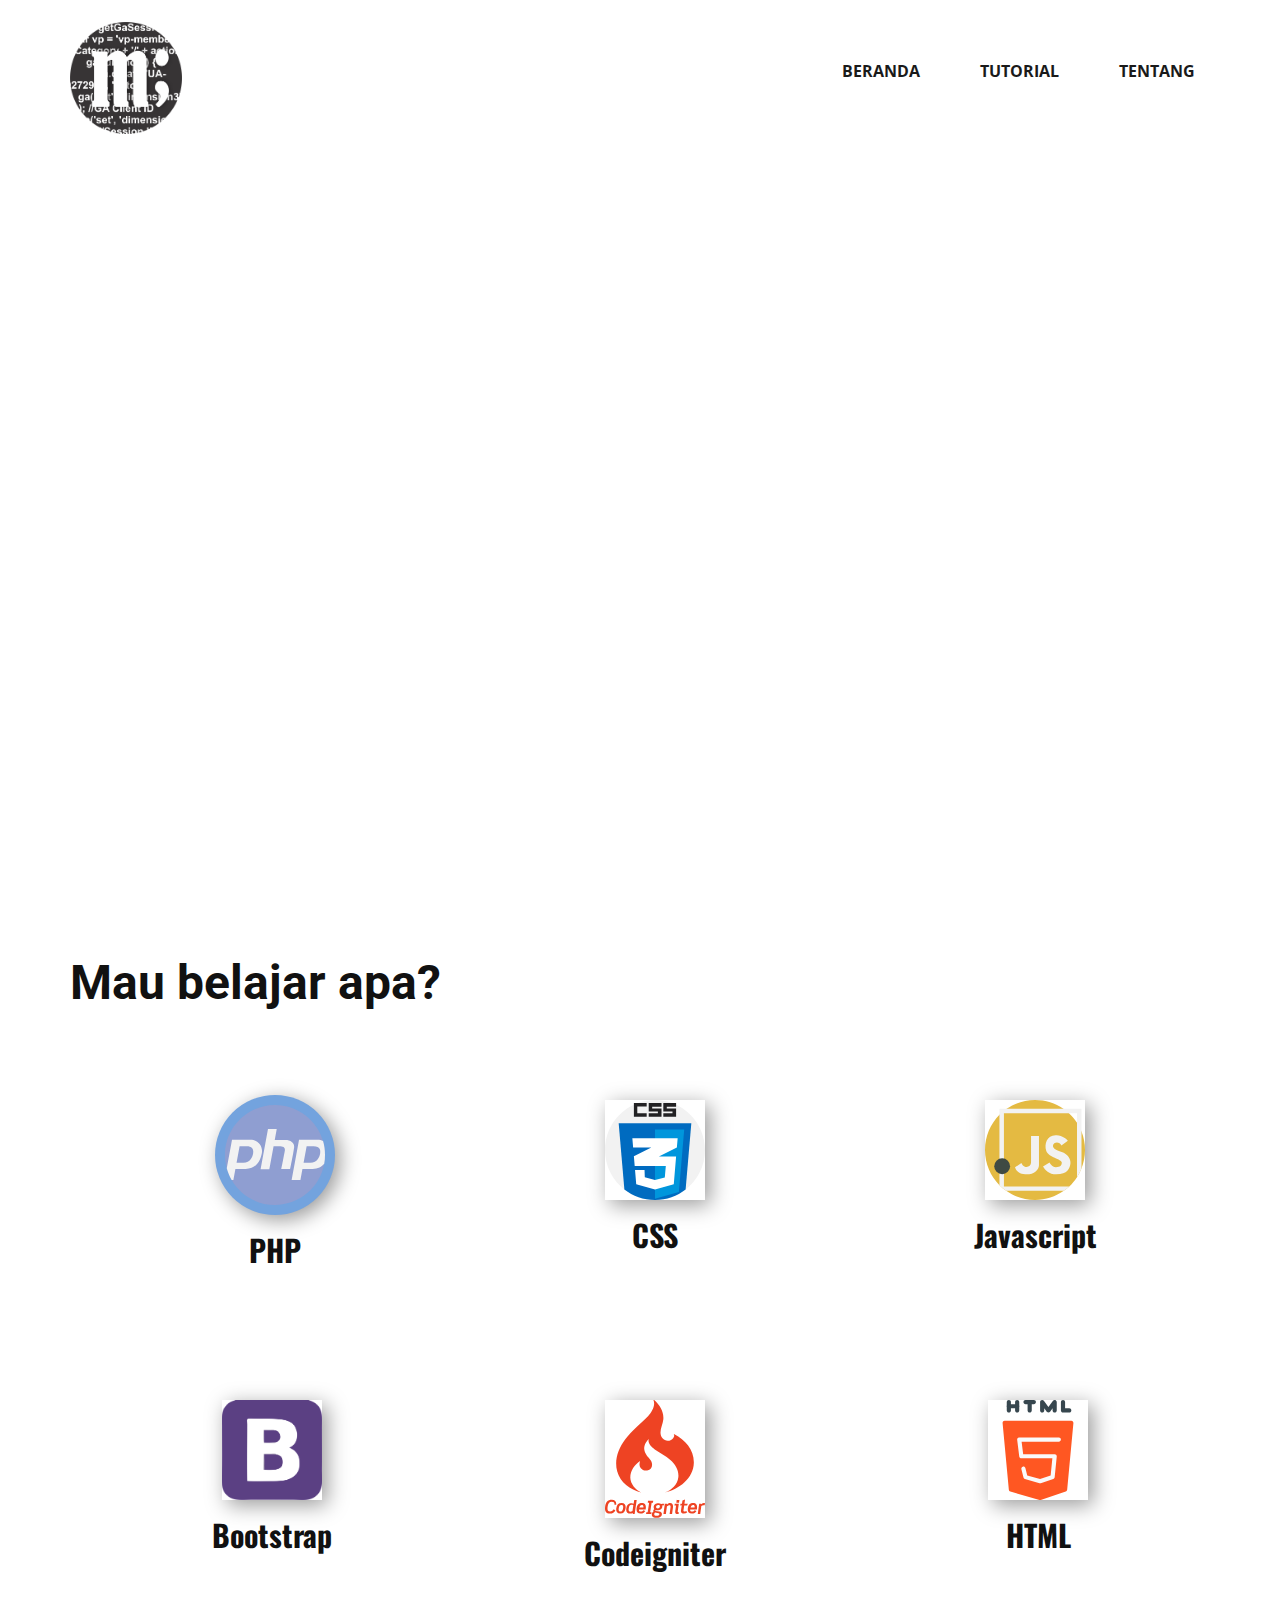
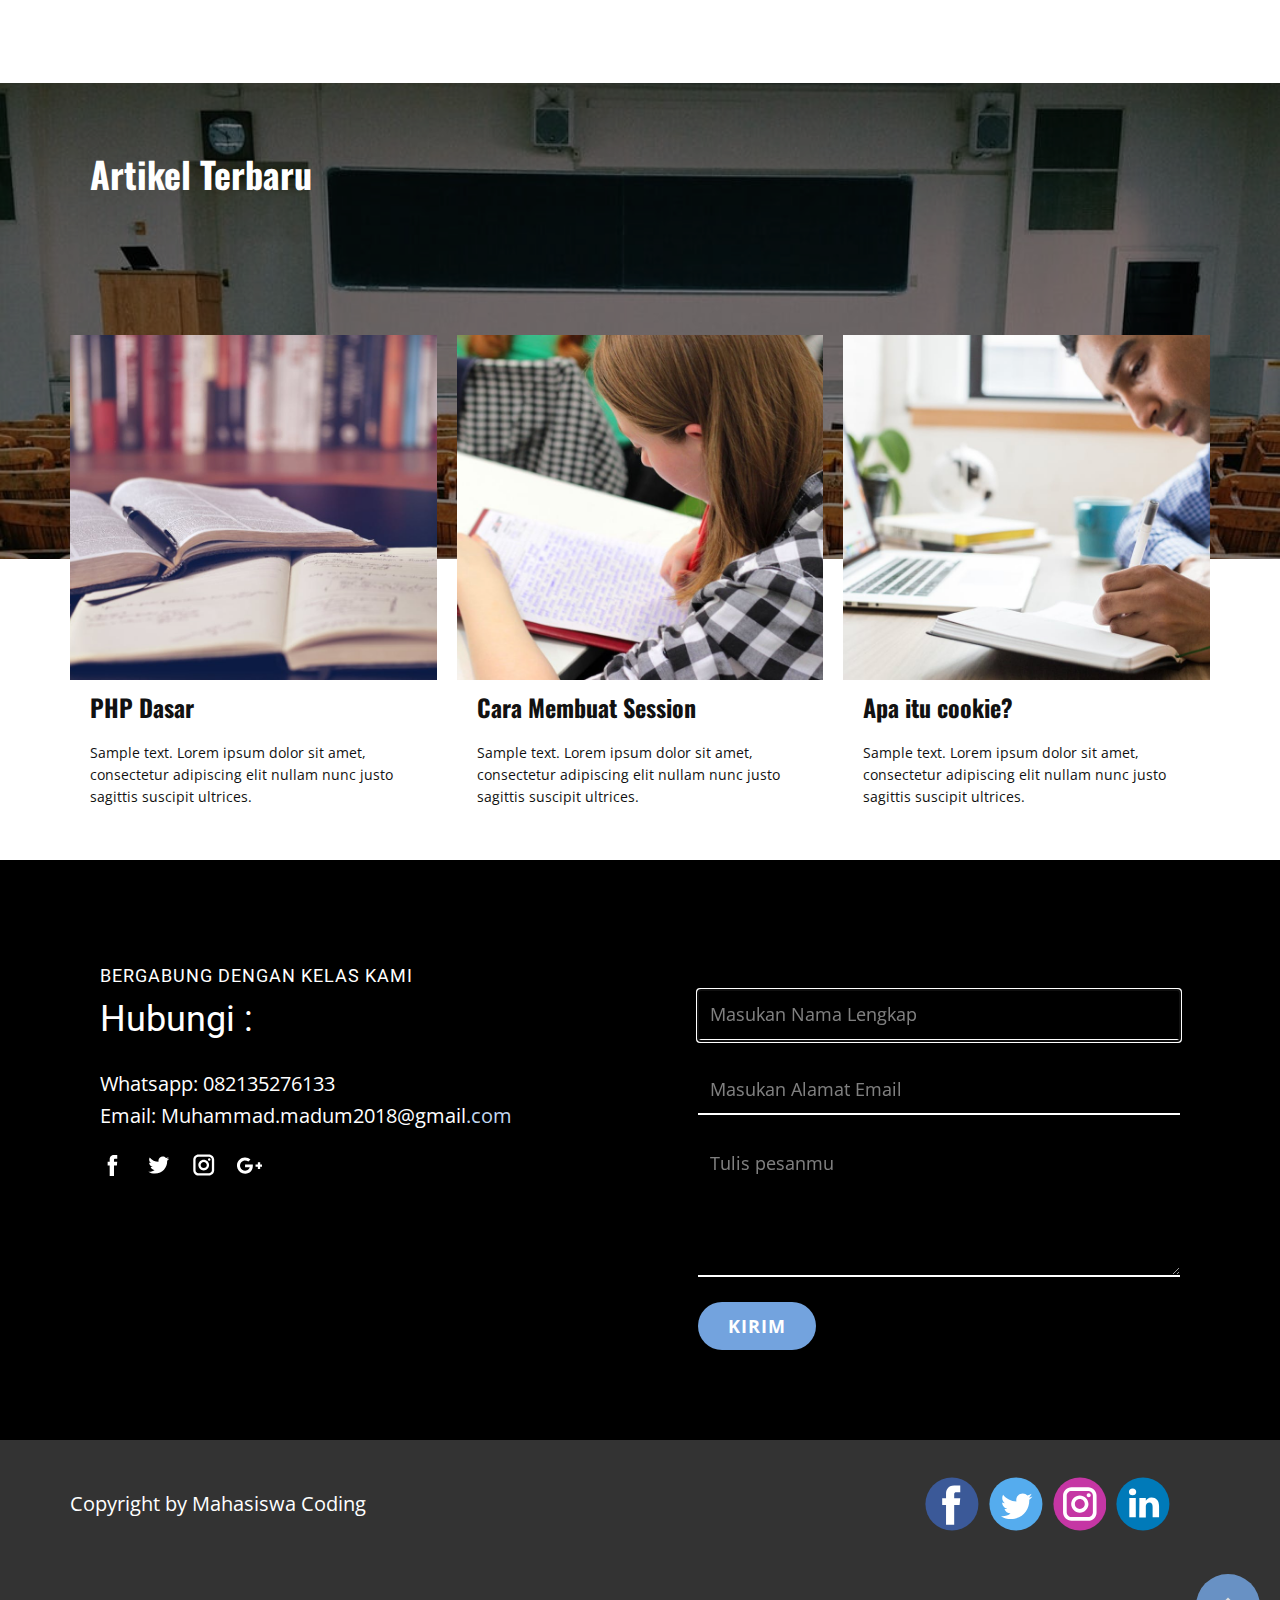
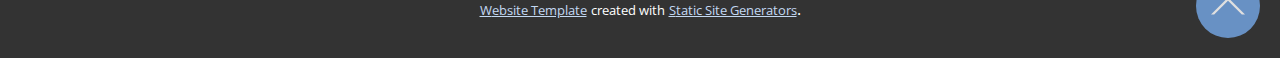
<file: template/index.html>
<!DOCTYPE html>
<html style="font-size: 16px;">
  <head>
    <meta name="viewport" content="width=device-width, initial-scale=1.0">
    <meta charset="utf-8">
    <meta name="keywords" content="In our Campus you can, Our Courses, Our Teachers, John Mcallister, Jane Doe, Mary Mgrayan, Hanna Kim, 44, +10 K, +47, 15, Our Blog, Our university, Course Registration">
    <meta name="description" content="">
    <meta name="page_type" content="np-template-header-footer-from-plugin">
    <title>Home</title>
    <link rel="stylesheet" href="nicepage.css" media="screen">
<link rel="stylesheet" href="Home.css" media="screen">
    <script class="u-script" type="text/javascript" src="jquery-1.9.1.min.js" defer=""></script>
    <script class="u-script" type="text/javascript" src="nicepage.js" defer=""></script>
    <meta name="generator" content="Nicepage 3.10.4, nicepage.com">
    <link id="u-theme-google-font" rel="stylesheet" href="https://fonts.googleapis.com/css?family=Roboto:100,100i,300,300i,400,400i,500,500i,700,700i,900,900i|Open+Sans:300,300i,400,400i,600,600i,700,700i,800,800i">
    <link id="u-page-google-font" rel="stylesheet" href="https://fonts.googleapis.com/css?family=Oswald:200,300,400,500,600,700">
    
    
    
    
    
    
    <script type="application/ld+json">{
		"@context": "http://schema.org",
		"@type": "Organization",
		"name": "",
		"url": "index.html",
		"logo": "images/Logo-mahasiswa-coding.png",
		"sameAs": []
}</script>
    <meta property="og:title" content="Home">
    <meta property="og:type" content="website">
    <meta name="theme-color" content="#73a3de">
    <link rel="canonical" href="index.html">
    <meta property="og:url" content="index.html">
  </head>
  <body data-home-page="https://website306490.nicepage.io/Home.html?version=d5771504-6d95-454b-b75b-3e44146c36ab" data-home-page-title="Home" class="u-body"><header class="u-clearfix u-header" id="sec-e20f"><div class="u-clearfix u-sheet u-sheet-1">
        <nav class="u-align-right u-menu u-menu-dropdown u-nav-spacing-25 u-offcanvas u-menu-1">
          <div class="menu-collapse" style="font-size: 1rem; letter-spacing: 0px; text-transform: uppercase; font-weight: 700;">
            <a class="u-btn-text u-button-style u-custom-active-border-color u-custom-border u-custom-border-color u-custom-borders u-custom-hover-border-color u-custom-left-right-menu-spacing u-custom-padding-bottom u-custom-text-active-color u-custom-text-color u-custom-text-hover-color u-custom-top-bottom-menu-spacing u-nav-link" href="#" style="padding: 2px 0px; font-size: calc(1em + 4px);">
              <svg class="u-svg-link" preserveAspectRatio="xMidYMin slice" viewBox="0 0 302 302" style="undefined"><use xlink:href="#svg-7b92"></use></svg>
              <svg xmlns="http://www.w3.org/2000/svg" xmlns:xlink="http://www.w3.org/1999/xlink" version="1.1" id="svg-7b92" x="0px" y="0px" viewBox="0 0 302 302" style="enable-background:new 0 0 302 302;" xml:space="preserve" class="u-svg-content"><g><rect y="36" width="302" height="30"></rect><rect y="236" width="302" height="30"></rect><rect y="136" width="302" height="30"></rect>
</g><g></g><g></g><g></g><g></g><g></g><g></g><g></g><g></g><g></g><g></g><g></g><g></g><g></g><g></g><g></g></svg>
            </a>
          </div>
          <div class="u-custom-menu u-nav-container">
            <ul class="u-custom-font u-nav u-spacing-30 u-text-font u-unstyled u-nav-1"><li class="u-nav-item"><a class="u-border-2 u-border-active-grey-15 u-border-hover-grey-40 u-border-no-left u-border-no-right u-border-no-top u-button-style u-nav-link u-text-active-palette-1-base u-text-grey-90 u-text-hover-grey-90" style="padding: 10px 15px;">Beranda</a>
</li><li class="u-nav-item"><a class="u-border-2 u-border-active-grey-15 u-border-hover-grey-40 u-border-no-left u-border-no-right u-border-no-top u-button-style u-nav-link u-text-active-palette-1-base u-text-grey-90 u-text-hover-grey-90" style="padding: 10px 15px;">Tutorial</a>
</li><li class="u-nav-item"><a class="u-border-2 u-border-active-grey-15 u-border-hover-grey-40 u-border-no-left u-border-no-right u-border-no-top u-button-style u-nav-link u-text-active-palette-1-base u-text-grey-90 u-text-hover-grey-90" style="padding: 10px 15px;">Tentang</a>
</li></ul>
          </div>
          <div class="u-custom-menu u-nav-container-collapse">
            <div class="u-align-center u-black u-container-style u-inner-container-layout u-opacity u-opacity-95 u-sidenav">
              <div class="u-sidenav-overflow">
                <div class="u-menu-close"></div>
                <ul class="u-align-center u-nav u-popupmenu-items u-unstyled u-nav-2"><li class="u-nav-item"><a class="u-button-style u-nav-link" style="padding: 10px 15px;">Beranda</a>
</li><li class="u-nav-item"><a class="u-button-style u-nav-link" style="padding: 10px 15px;">Tutorial</a>
</li><li class="u-nav-item"><a class="u-button-style u-nav-link" style="padding: 10px 15px;">Tentang</a>
</li></ul>
              </div>
            </div>
            <div class="u-black u-menu-overlay u-opacity u-opacity-70"></div>
          </div>
        </nav>
        <a href="#" class="u-image u-logo u-image-1" src="" data-image-width="2168" data-image-height="2168">
          <img src="images/Logo-mahasiswa-coding.png" class="u-logo-image u-logo-image-1" data-image-width="97.3334">
        </a>
      </div></header> 
    <section class="u-clearfix u-image u-parallax u-shading u-section-1" id="sec-b5dd">
      <div class="u-clearfix u-sheet u-valign-middle-xs u-sheet-1">
        <div class="u-container-style u-expanded-width-xs u-group u-group-1">
          <div class="u-container-layout u-valign-bottom">
            <h1 class="u-custom-font u-font-oswald u-text u-title u-text-1" data-animation-name="slideIn" data-animation-duration="1000" data-animation-delay="0" data-animation-direction="Up">Mahasiswa Coding</h1>
            <p class="u-text u-text-2" data-animation-name="slideIn" data-animation-duration="1000" data-animation-delay="0" data-animation-direction="Up">BELAJAR PEMROGRAMAN TIDAK PERLU REPOT</p>
          </div>
        </div>
      </div>
    </section>
    <section class="u-clearfix u-section-2" id="sec-bd00">
      <div class="u-clearfix u-sheet u-sheet-1">
        <h1 class="u-text u-text-default-lg u-text-default-md u-text-default-xl u-text-1">Mau belajar apa?</h1>
        <div class="u-clearfix u-expanded-width u-gutter-0 u-layout-spacing-vertical u-layout-wrap u-layout-wrap-1">
          <div class="u-layout">
            <div class="u-layout-row">
              <div class="u-align-left u-container-style u-layout-cell u-left-cell u-size-20 u-size-20-md u-layout-cell-1">
                <div class="u-container-layout u-valign-middle u-container-layout-1"><span class="u-align-center u-icon u-icon-circle u-palette-1-base u-spacing-10 u-icon-1"><svg class="u-svg-link" preserveAspectRatio="xMidYMin slice" viewBox="0 0 512 512" style="undefined"><use xlink:href="#svg-e3cc"></use></svg><svg class="u-svg-content" viewBox="0 0 512 512" x="0px" y="0px" id="svg-e3cc" style="enable-background:new 0 0 512 512;"><path style="fill:#8F9ED1;" d="M512,256c0,15.485-1.379,30.647-4.012,45.369C486.578,421.115,381.9,512,256,512  c-94.856,0-177.664-51.587-221.884-128.24c-10.794-18.693-19.278-38.87-25.088-60.155C3.135,302.07,0,279.395,0,256  C0,114.615,114.615,0,256,0c116.694,0,215.144,78.075,245.979,184.842C508.5,207.433,512,231.309,512,256z"></path><g><path style="fill:#F2F2F2;" d="M130.173,178.239H35.892L9.028,323.605c5.81,21.285,14.294,41.462,25.088,60.155h8.746   l10.407-56.299h51.806c63.08,0,80.039-56.633,84.104-84.449C193.254,215.207,172.91,178.239,130.173,178.239z M143.851,247.703   c-2.309,15.768-13.96,47.877-49.716,47.877H59.162l15.632-84.605h35.6C145.095,210.975,146.16,231.936,143.851,247.703z"></path><path style="fill:#F2F2F2;" d="M501.979,184.842c-8.014-4.138-17.565-6.604-28.599-6.604h-94.281L341.117,383.76h44.951   l10.407-56.299h51.806c28.056,0,46.989-11.201,59.705-26.091C510.621,286.647,512,271.485,512,256   C512,231.309,508.5,207.433,501.979,184.842z M487.058,247.703c-2.309,15.768-13.96,47.877-49.727,47.877h-34.962l15.632-84.605   h35.6C488.302,210.975,489.367,231.936,487.058,247.703z"></path><path style="fill:#F2F2F2;" d="M309.238,178.919c-18.295,0-42.704,0-54.597,0l10.248-55.451h-44.766L182.14,328.984h44.766   l21.843-118.186c8.07,0,18.79,0,28.61,0c18.991,0,31.879,4.07,29.165,21.705c-2.713,17.635-18.313,95.636-18.313,95.636h45.444   c0,0,17.635-86.818,20.348-111.237C356.717,192.484,334.334,178.919,309.238,178.919z"></path>
</g></svg></span>
                  <h3 class="u-align-center u-custom-font u-font-oswald u-text u-text-2">PHP</h3>
                </div>
              </div>
              <div class="u-align-left u-container-style u-layout-cell u-size-20 u-size-20-md u-layout-cell-2">
                <div class="u-container-layout u-valign-middle-lg u-valign-middle-md u-valign-middle-sm u-valign-middle-xs u-container-layout-2"><span class="u-align-center u-icon u-icon-2"><svg class="u-svg-link" preserveAspectRatio="xMidYMin slice" viewBox="0 0 512 512" style="undefined"><use xlink:href="#svg-0f7b"></use></svg><svg class="u-svg-content" viewBox="0 0 512 512" x="0px" y="0px" id="svg-0f7b" style="enable-background:new 0 0 512 512;"><path style="fill:#F2F2F2;" d="M512,256c0,82.317-38.86,155.564-99.234,202.397C369.455,492.001,315.068,512,256,512  s-113.455-19.999-156.766-53.603C38.86,411.564,0,338.317,0,256C0,114.615,114.615,0,256,0S512,114.615,512,256z"></path><path style="fill:#006BC0;" d="M441.992,119.474l-29.226,338.923C369.455,492.001,315.068,512,256,512  s-113.455-19.999-156.766-53.603L70.008,119.474H441.992z"></path><polygon style="fill:#0096DC;" points="255.997,151.338 255.997,505.296 378.269,470.777 405.545,151.338 "></polygon><polygon style="fill:#FFFFFF;" points="364.036,289.787 275.85,289.787 367.999,242.89 371.981,195.746 140.013,195.746   144.072,243.811 237.189,243.811 147.845,288.484 152.002,337.723 152.002,337.723 311.376,337.723 306.152,396.366 255.997,409.95   203.752,395.321 202.446,358.75 153.778,358.75 159.866,430.848 255.997,458.015 352.127,430.848 364.039,289.779 "></polygon><g><polygon style="fill:#222123;" points="165.352,67.224 165.352,33.787 213.417,33.787 213.417,15.676 147.937,15.676    147.937,85.335 213.417,85.335 213.417,67.224  "></polygon><polygon style="fill:#222123;" points="241.542,42.93 241.542,34.57 289.347,34.57 289.347,33.787 289.347,15.676 223.866,15.676    223.866,58.864 270.799,58.864 270.799,67.224 223.866,67.224 223.866,85.335 289.347,85.335 289.347,67.224 289.347,42.93  "></polygon><polygon style="fill:#222123;" points="316.252,42.93 316.252,34.57 364.056,34.57 364.056,33.787 364.056,15.676 298.576,15.676    298.576,58.864 345.509,58.864 345.509,67.224 298.576,67.224 298.576,85.335 364.056,85.335 364.056,67.224 364.056,42.93  "></polygon>
</g></svg></span>
                  <h3 class="u-align-center u-custom-font u-font-oswald u-text u-text-3">CSS</h3>
                </div>
              </div>
              <div class="u-align-left u-container-style u-layout-cell u-right-cell u-size-20 u-size-20-md u-layout-cell-3">
                <div class="u-container-layout u-valign-middle-md u-valign-middle-sm u-valign-middle-xs u-container-layout-3"><span class="u-align-center u-icon u-icon-3"><svg class="u-svg-link" preserveAspectRatio="xMidYMin slice" viewBox="0 0 512 512" style="undefined"><use xlink:href="#svg-a081"></use></svg><svg class="u-svg-content" viewBox="0 0 512 512" x="0px" y="0px" id="svg-a081" style="enable-background:new 0 0 512 512;"><path style="fill:#E4BA42;" d="M512,256c0,33.353-6.374,65.212-17.983,94.438c-6.207,15.632-13.908,30.511-22.936,44.45  c-11.243,17.387-24.545,33.322-39.549,47.449c-8.788,8.286-18.15,15.945-28.035,22.925C361.806,494.707,310.93,512,256,512  s-105.806-17.293-147.498-46.738c-12.372-8.735-23.928-18.526-34.534-29.268C28.233,389.757,0,326.165,0,256  S28.233,122.243,73.968,76.006c11.233-11.368,23.531-21.682,36.728-30.793C151.97,16.697,202.031,0,256,0  s104.03,16.697,145.304,45.213c10.083,6.949,19.634,14.618,28.588,22.925c15.684,14.503,29.539,30.96,41.19,48.974  c9.028,13.939,16.729,28.818,22.936,44.45C505.626,190.788,512,222.647,512,256z"></path><g><path style="fill:#F2F2F2;" d="M391.05,232.97c-7.125-20.664-36.341-20.664-42.04-3.563c-5.7,17.101,13.539,27.076,43.466,37.053   c29.927,9.976,48.454,36.341,44.891,59.854s-13.539,54.154-72.68,54.154c-36.963,0-57.505-23.103-67.714-40.429l33.511-20.138   c0,0,11.401,24.227,32.777,24.227c21.377,0,29.927-7.125,29.927-23.514c0-19.951-69.118-27.076-79.806-61.279   s3.563-82.656,53.441-79.094c31.175,2.227,48.71,17.535,57.478,28.703L391.05,232.97z"></path><path style="fill:#F2F2F2;" d="M235.714,183.805c0,0,0,120.421,0,136.81c0,16.388-14.251,24.94-28.502,22.089   c-14.251-2.85-20.664-19.951-20.664-19.951l-32.777,22.089c0,0,7.125,32.777,52.016,35.628   c44.891,2.85,70.542-24.227,70.542-47.029s0-149.636,0-149.636L235.714,183.805L235.714,183.805z"></path><path style="fill:#F2F2F2;" d="M73.968,45.213v390.781c10.606,10.742,22.162,20.532,34.534,29.268h294.996   c9.885-6.98,19.247-14.639,28.035-22.925H96.893V68.138h374.188v326.75c9.028-13.939,16.729-28.818,22.936-44.45V45.213H73.968z"></path>
</g><circle style="fill:#3F4A43;" cx="87.855" cy="339.143" r="40.615"></circle></svg></span>
                  <h3 class="u-align-center u-custom-font u-font-oswald u-text u-text-4">Javascript</h3>
                </div>
              </div>
            </div>
          </div>
        </div>
      </div>
    </section>
    <section class="u-align-center u-clearfix u-section-3" id="carousel_d207">
      <div class="u-clearfix u-sheet u-sheet-1">
        <div class="u-clearfix u-expanded-width u-gutter-10 u-layout-spacing-vertical u-layout-wrap u-layout-wrap-1">
          <div class="u-layout">
            <div class="u-layout-row">
              <div class="u-align-left u-container-style u-layout-cell u-left-cell u-size-20 u-size-20-md u-layout-cell-1">
                <div class="u-container-layout u-valign-middle-lg u-valign-middle-md u-valign-middle-sm u-valign-middle-xs u-container-layout-1"><span class="u-align-center u-file-icon u-icon u-icon-1"><img src="images/logo-bootstrap.png" alt=""></span>
                  <h3 class="u-align-center u-custom-font u-font-oswald u-text u-text-1">Bootstrap</h3>
                </div>
              </div>
              <div class="u-align-left u-container-style u-layout-cell u-size-20 u-size-20-md u-layout-cell-2">
                <div class="u-container-layout u-valign-middle-lg u-valign-middle-md u-valign-middle-xs u-container-layout-2"><span class="u-align-center u-file-icon u-icon u-icon-2"><img src="images/codeigniter.svg" alt=""></span>
                  <h3 class="u-align-center u-custom-font u-font-oswald u-text u-text-2">Codeigniter</h3>
                </div>
              </div>
              <div class="u-align-left u-container-style u-layout-cell u-right-cell u-size-20 u-size-20-md u-layout-cell-3">
                <div class="u-container-layout u-valign-middle-lg u-valign-middle-md u-valign-middle-sm u-valign-middle-xs u-container-layout-3"><span class="u-align-center u-icon u-icon-3"><svg class="u-svg-link" preserveAspectRatio="xMidYMin slice" viewBox="0 0 512.001 512.001" style="undefined"><use xlink:href="#svg-3ad4"></use></svg><svg class="u-svg-content" viewBox="0 0 512.001 512.001" x="0px" y="0px" id="svg-3ad4" style="enable-background:new 0 0 512.001 512.001;"><g><path style="fill:#37474F;" d="M106.689,0.001c-5.891,0-10.667,4.776-10.667,10.667v42.667c0,5.891,4.776,10.667,10.667,10.667   c5.891,0,10.667-4.776,10.667-10.667V10.667C117.356,4.776,112.58,0.001,106.689,0.001z"></path><path style="fill:#37474F;" d="M149.355,42.667h-42.667c-5.891,0-10.667-4.776-10.667-10.667s4.776-10.667,10.667-10.667h42.667   c5.891,0,10.667,4.776,10.667,10.667S155.247,42.667,149.355,42.667z"></path><path style="fill:#37474F;" d="M149.355,64.001c-5.891,0-10.667-4.776-10.667-10.667V10.667c0-5.891,4.776-10.667,10.667-10.667   c5.891,0,10.667,4.776,10.667,10.667v42.667C160.022,59.225,155.247,64.001,149.355,64.001z"></path><path style="fill:#37474F;" d="M234.689,21.334h-42.667c-5.891,0-10.667-4.776-10.667-10.667s4.776-10.667,10.667-10.667h42.667   c5.891,0,10.667,4.776,10.667,10.667S240.58,21.334,234.689,21.334z"></path><path style="fill:#37474F;" d="M213.355,64.001c-5.891,0-10.667-4.776-10.667-10.667V10.667c0-5.891,4.776-10.667,10.667-10.667   c5.891,0,10.667,4.776,10.667,10.667v42.667C224.022,59.225,219.247,64.001,213.355,64.001z"></path><path style="fill:#37474F;" d="M341.355,64.001c-5.891,0-10.667-4.776-10.667-10.667V42.667l-12.8,17.067   c-3.878,4.713-10.842,5.39-15.555,1.512c-0.552-0.454-1.058-0.96-1.512-1.512l-12.8-17.067v10.667   c0,5.891-4.776,10.667-10.667,10.667c-5.891,0-10.667-4.776-10.667-10.667V10.667c0-5.891,4.776-10.667,10.667-10.667   c3.357,0,6.519,1.581,8.533,4.267l23.467,31.275l23.467-31.275c3.535-4.713,10.221-5.668,14.933-2.133   c2.686,2.014,4.267,5.176,4.267,8.533v42.667C352.022,59.225,347.247,64.001,341.355,64.001z"></path><path style="fill:#37474F;" d="M416.022,64.001h-32c-5.891,0-10.667-4.776-10.667-10.667V10.667   c0-5.891,4.776-10.667,10.667-10.667c5.891,0,10.667,4.776,10.667,10.667v32h21.333c5.891,0,10.667,4.776,10.667,10.667   S421.913,64.001,416.022,64.001z"></path>
</g><path style="fill:#FF5722;" d="M434.582,110.166c-2.02-2.227-4.887-3.497-7.893-3.499H85.355  c-5.891-0.026-10.688,4.728-10.714,10.619c-0.002,0.351,0.014,0.701,0.047,1.05l32,341.333c0.413,4.379,3.471,8.055,7.701,9.259  l149.333,42.667c0.964,0.274,1.963,0.41,2.965,0.405c1.144-0.001,2.282-0.181,3.371-0.533l128-42.667  c4.015-1.336,6.86-4.918,7.253-9.131l32-341.333C437.592,115.35,436.601,112.384,434.582,110.166z"></path><path style="fill:#FAFAFA;" d="M266.689,426.667c-0.989-0.006-1.973-0.15-2.923-0.427L189.1,404.907  c-3.665-1.043-6.495-3.963-7.424-7.659l-10.667-42.667c-1.558-5.681,1.785-11.55,7.466-13.108c5.681-1.558,11.55,1.785,13.108,7.466  c0.044,0.159,0.083,0.318,0.119,0.479l9.173,36.693l65.579,18.731l54.315-18.112l8.789-88.064H170.689  c-5.404,0.043-9.986-3.962-10.667-9.323l-10.667-85.333c-0.742-5.844,3.393-11.183,9.237-11.926c0.474-0.06,0.952-0.089,1.429-0.085  h202.667c5.891,0,10.667,4.776,10.667,10.667c0,5.891-4.776,10.667-10.667,10.667H172.097l8,64h161.259  c5.891-0.03,10.69,4.722,10.72,10.613c0.002,0.374-0.016,0.748-0.053,1.12l-10.667,106.667c-0.414,4.183-3.245,7.733-7.232,9.067  l-64,21.333C269.014,426.492,267.855,426.673,266.689,426.667z"></path></svg></span>
                  <h3 class="u-align-center u-custom-font u-font-oswald u-text u-text-3">HTML</h3>
                </div>
              </div>
            </div>
          </div>
        </div>
      </div>
    </section>
    <section class="u-clearfix u-valign-top-xs u-white u-section-4" id="sec-c797">
      <img class="u-expanded-width u-image u-image-1" src="images/3b91742c7e026b49e43d4d9e3bc6edf4.jpeg">
      <div class="u-container-style u-group u-group-1">
        <div class="u-container-layout">
          <h2 class="u-custom-font u-font-oswald u-text u-text-body-alt-color u-text-1">Artikel Terbaru</h2>
        </div>
      </div>
      <div class="u-clearfix u-gutter-20 u-layout-wrap u-layout-wrap-1">
        <div class="u-layout">
          <div class="u-layout-row">
            <div class="u-align-left-sm u-align-left-xs u-container-style u-layout-cell u-left-cell u-size-20 u-size-20-md u-layout-cell-1">
              <div class="u-container-layout">
                <img class="u-expanded-width u-image u-image-2" src="images/3fc11f88a285d97ae68cff4fb70747c6.jpeg">
                <h6 class="u-custom-font u-font-oswald u-text u-text-2">PHP Dasar</h6>
                <p class="u-text u-text-3">Sample text. Lorem ipsum dolor sit amet, consectetur adipiscing elit nullam nunc justo sagittis suscipit ultrices.</p>
              </div>
            </div>
            <div class="u-align-left-sm u-align-left-xs u-container-style u-layout-cell u-size-20 u-size-20-md u-layout-cell-2">
              <div class="u-container-layout">
                <img class="u-expanded-width u-image u-image-3" src="images/55a159ed5c60911252abd3ac4e5ce805.jpeg">
                <h6 class="u-custom-font u-font-oswald u-text u-text-4">Cara Membuat Session</h6>
                <p class="u-text u-text-5">Sample text. Lorem ipsum dolor sit amet, consectetur adipiscing elit nullam nunc justo sagittis suscipit ultrices.</p>
              </div>
            </div>
            <div class="u-align-left-sm u-align-left-xs u-container-style u-layout-cell u-right-cell u-size-20 u-size-20-md u-layout-cell-3">
              <div class="u-container-layout">
                <img class="u-expanded-width u-image u-image-4" src="images/33496b61e8c69d633c310dadab3f03dd.jpeg">
                <h6 class="u-custom-font u-font-oswald u-text u-text-6">Apa itu cookie?</h6>
                <p class="u-text u-text-7">Sample text. Lorem ipsum dolor sit amet, consectetur adipiscing elit nullam nunc justo sagittis suscipit ultrices.</p>
              </div>
            </div>
          </div>
        </div>
      </div>
    </section>
    <section class="u-align-center u-black u-clearfix u-section-5" id="sec-fb80">
      <div class="u-clearfix u-sheet u-valign-middle-xl u-sheet-1">
        <div class="u-clearfix u-expanded-width u-gutter-0 u-layout-wrap u-layout-wrap-1">
          <div class="u-gutter-0 u-layout">
            <div class="u-layout-row">
              <div class="u-align-left u-container-style u-layout-cell u-left-cell u-size-30 u-layout-cell-1">
                <div class="u-container-layout u-container-layout-1">
                  <h6 class="u-align-center-sm u-align-center-xs u-text u-text-white u-text-1">Bergabung dengan kelas kami</h6>
                  <h2 class="u-align-center-sm u-align-center-xs u-text u-text-white u-text-2">Hubungi :</h2>
                  <p class="u-align-center-sm u-align-center-xs u-text u-text-white u-text-3">Whatsapp: 082135276133<br>Email: Muhammad.madum2018@gmail<a href="#" target="_blank">.com</a>
                  </p>
                  <div class="u-align-center-sm u-align-center-xs u-social-icons u-spacing-20 u-social-icons-1">
                    <a class="u-social-url" target="_blank" href=""><span class="u-icon u-icon-circle u-social-facebook u-social-icon u-icon-1">
                    <svg class="u-svg-link" preserveAspectRatio="xMidYMin slice" viewBox="0 0 112 112" style=""><use xlink:href="#svg-50ee"></use></svg>
                    <svg xmlns="http://www.w3.org/2000/svg" xmlns:xlink="http://www.w3.org/1999/xlink" version="1.1" xml:space="preserve" class="u-svg-content" viewBox="0 0 112 112" x="0px" y="0px" id="svg-50ee"><path d="M75.5,28.8H65.4c-1.5,0-4,0.9-4,4.3v9.4h13.9l-1.5,15.8H61.4v45.1H42.8V58.3h-8.8V42.4h8.8V32.2 c0-7.4,3.4-18.8,18.8-18.8h13.8v15.4H75.5z"></path></svg>
                  </span>
                    </a>
                    <a class="u-social-url" target="_blank" href=""><span class="u-icon u-icon-circle u-social-icon u-social-twitter u-icon-2">
                    <svg class="u-svg-link" preserveAspectRatio="xMidYMin slice" viewBox="0 0 112 112" style=""><use xlink:href="#svg-d346"></use></svg>
                    <svg xmlns="http://www.w3.org/2000/svg" xmlns:xlink="http://www.w3.org/1999/xlink" version="1.1" xml:space="preserve" class="u-svg-content" viewBox="0 0 112 112" x="0px" y="0px" id="svg-d346"><path d="M92.2,38.2c0,0.8,0,1.6,0,2.3c0,24.3-18.6,52.4-52.6,52.4c-10.6,0.1-20.2-2.9-28.5-8.2 c1.4,0.2,2.9,0.2,4.4,0.2c8.7,0,16.7-2.9,23-7.9c-8.1-0.2-14.9-5.5-17.3-12.8c1.1,0.2,2.4,0.2,3.4,0.2c1.6,0,3.3-0.2,4.8-0.7 c-8.4-1.6-14.9-9.2-14.9-18c0-0.2,0-0.2,0-0.2c2.5,1.4,5.4,2.2,8.4,2.3c-5-3.3-8.3-8.9-8.3-15.4c0-3.4,1-6.5,2.5-9.2 c9.1,11.1,22.7,18.5,38,19.2c-0.2-1.4-0.4-2.8-0.4-4.3c0.1-10,8.3-18.2,18.5-18.2c5.4,0,10.1,2.2,13.5,5.7c4.3-0.8,8.1-2.3,11.7-4.5 c-1.4,4.3-4.3,7.9-8.1,10.1c3.7-0.4,7.3-1.4,10.6-2.9C98.9,32.3,95.7,35.5,92.2,38.2z"></path></svg>
                  </span>
                    </a>
                    <a class="u-social-url" target="_blank" href=""><span class="u-icon u-icon-circle u-social-icon u-social-instagram u-icon-3">
                    <svg class="u-svg-link" preserveAspectRatio="xMidYMin slice" viewBox="0 0 112 112" style=""><use xlink:href="#svg-dd2a"></use></svg>
                    <svg xmlns="http://www.w3.org/2000/svg" xmlns:xlink="http://www.w3.org/1999/xlink" version="1.1" xml:space="preserve" class="u-svg-content" viewBox="0 0 112 112" x="0px" y="0px" id="svg-dd2a"><path d="M55.9,32.9c-12.8,0-23.2,10.4-23.2,23.2s10.4,23.2,23.2,23.2s23.2-10.4,23.2-23.2S68.7,32.9,55.9,32.9z M55.9,69.4c-7.4,0-13.3-6-13.3-13.3c-0.1-7.4,6-13.3,13.3-13.3s13.3,6,13.3,13.3C69.3,63.5,63.3,69.4,55.9,69.4z"></path><path d="M79.7,26.8c-3,0-5.4,2.5-5.4,5.4s2.5,5.4,5.4,5.4c3,0,5.4-2.5,5.4-5.4S82.7,26.8,79.7,26.8z"></path><path d="M78.2,11H33.5C21,11,10.8,21.3,10.8,33.7v44.7c0,12.6,10.2,22.8,22.7,22.8h44.7c12.6,0,22.7-10.2,22.7-22.7 V33.7C100.8,21.1,90.6,11,78.2,11z M91,78.4c0,7.1-5.8,12.8-12.8,12.8H33.5c-7.1,0-12.8-5.8-12.8-12.8V33.7 c0-7.1,5.8-12.8,12.8-12.8h44.7c7.1,0,12.8,5.8,12.8,12.8V78.4z"></path></svg>
                  </span>
                    </a>
                    <a class="u-social-url" target="_blank" href=""><span class="u-icon u-icon-circle u-social-google u-social-icon u-icon-4">
                    <svg class="u-svg-link" preserveAspectRatio="xMidYMin slice" viewBox="0 0 112 112" style=""><use xlink:href="#svg-102d"></use></svg>
                    <svg xmlns="http://www.w3.org/2000/svg" xmlns:xlink="http://www.w3.org/1999/xlink" version="1.1" xml:space="preserve" class="u-svg-content" viewBox="0 0 112 112" x="0px" y="0px" id="svg-102d"><path d="M62.2,81.6c-8.6,11.2-24.6,14.4-37.6,10C10.9,87,0.8,73.2,1,58.5c-0.8-18,15.2-34.6,33.1-34.9 c9.2-0.8,18.2,2.7,25,8.6c-2.9,3.1-5.7,6.2-8.9,9.2c-6.2-3.8-13.5-6.5-20.6-4C18.1,40.7,11,54.2,15.4,65.6 c3.5,11.8,17.8,18.3,29.2,13.2c5.8-2.1,9.7-7.4,11.3-13.2c-6.6-0.1-13.2,0-20.1-0.3c0-3.9,0-7.9,0-11.9c11.2,0,22.2,0,33.3,0 C69.9,63.4,68.3,73.9,62.2,81.6z M110.9,63.7c-3.4,0-6.6,0-10,0c0,3.4,0,6.6,0,10c-3.4,0-6.6,0-10,0c0-3.4,0-6.6,0-10 c-3.4,0-6.6,0-10,0c0-3.4,0-6.6,0-10c3.4,0,6.6,0,10,0c0-3.4,0-6.6,0.1-10c3.4,0,6.6,0,10,0c0,3.4,0,6.6,0,10c3.4,0,6.6,0,10,0 C110.9,56.9,110.9,60.3,110.9,63.7z"></path></svg>
                  </span>
                    </a>
                  </div>
                </div>
              </div>
              <div class="u-align-left u-container-style u-layout-cell u-right-cell u-size-30 u-layout-cell-2">
                <div class="u-container-layout u-container-layout-2">
                  <div class="u-form u-form-1">
                    <form action="#" method="POST" class="u-clearfix u-form-spacing-24 u-form-vertical u-inner-form" style="padding: 24px;" source="email" name="form">
                      <input type="hidden" id="siteId" name="siteId" value="306490">
                      <input type="hidden" id="pageId" name="pageId" value="306497">
                      <div class="u-form-group u-form-name">
                        <label for="name-3b9a" class="u-form-control-hidden u-label u-text-white">Name</label>
                        <input type="text" placeholder="Masukan Nama Lengkap" id="name-3b9a" name="name" class="u-border-2 u-border-no-left u-border-no-right u-border-no-top u-border-white u-input u-input-rectangle u-input-1" required="" autofocus="autofocus">
                      </div>
                      <div class="u-form-email u-form-group">
                        <label for="email-3b9a" class="u-form-control-hidden u-label u-text-white">Email</label>
                        <input type="email" placeholder="Masukan Alamat Email" id="email-3b9a" name="email" class="u-border-2 u-border-no-left u-border-no-right u-border-no-top u-border-white u-input u-input-rectangle u-input-2" required="">
                      </div>
                      <div class="u-form-group u-form-message">
                        <label for="message-3b9a" class="u-form-control-hidden u-label u-text-white">Message</label>
                        <textarea placeholder="Tulis pesanmu" rows="4" cols="50" id="message-3b9a" name="pesan" class="u-border-2 u-border-no-left u-border-no-right u-border-no-top u-border-white u-input u-input-rectangle u-input-3" required=""></textarea>
                      </div>
                      <div class="u-align-left u-form-group u-form-submit">
                        <a href="#" class="u-btn u-btn-round u-btn-submit u-button-style u-hover-palette-1-dark-1 u-palette-1-base u-radius-31 u-btn-1">kirim</a>
                        <input type="submit" value="submit" class="u-form-control-hidden">
                      </div>
                      <div class="u-form-send-message u-form-send-success"> Thank you! Your message has been sent. </div>
                      <div class="u-form-send-error u-form-send-message"> Unable to send your message. Please fix errors then try again. </div>
                      <input type="hidden" value="" name="recaptchaResponse">
                    </form>
                  </div>
                </div>
              </div>
            </div>
          </div>
        </div>
      </div>
    </section>
    
    
    <footer class="u-align-center-md u-align-center-sm u-align-center-xs u-clearfix u-footer u-grey-80" id="sec-cf19"><div class="u-clearfix u-sheet u-valign-middle-sm u-valign-middle-xs u-sheet-1">
        <div class="u-align-left-lg u-align-left-md u-align-left-xl u-align-right-sm u-align-right-xs u-social-icons u-spacing-10 u-social-icons-1">
          <a class="u-social-url" title="facebook" target="_blank" href=""><span class="u-icon u-icon-circle u-social-facebook u-social-icon u-icon-1"><svg class="u-svg-link" preserveAspectRatio="xMidYMin slice" viewBox="0 0 112 112" style=""><use xlink:href="#svg-124a"></use></svg><svg class="u-svg-content" viewBox="0 0 112 112" x="0" y="0" id="svg-124a"><circle fill="currentColor" cx="56.1" cy="56.1" r="55"></circle><path fill="#FFFFFF" d="M73.5,31.6h-9.1c-1.4,0-3.6,0.8-3.6,3.9v8.5h12.6L72,58.3H60.8v40.8H43.9V58.3h-8V43.9h8v-9.2
            c0-6.7,3.1-17,17-17h12.5v13.9H73.5z"></path></svg></span>
          </a>
          <a class="u-social-url" title="twitter" target="_blank" href=""><span class="u-icon u-icon-circle u-social-icon u-social-twitter u-icon-2"><svg class="u-svg-link" preserveAspectRatio="xMidYMin slice" viewBox="0 0 112 112" style=""><use xlink:href="#svg-539e"></use></svg><svg class="u-svg-content" viewBox="0 0 112 112" x="0" y="0" id="svg-539e"><circle fill="currentColor" class="st0" cx="56.1" cy="56.1" r="55"></circle><path fill="#FFFFFF" d="M83.8,47.3c0,0.6,0,1.2,0,1.7c0,17.7-13.5,38.2-38.2,38.2C38,87.2,31,85,25,81.2c1,0.1,2.1,0.2,3.2,0.2
            c6.3,0,12.1-2.1,16.7-5.7c-5.9-0.1-10.8-4-12.5-9.3c0.8,0.2,1.7,0.2,2.5,0.2c1.2,0,2.4-0.2,3.5-0.5c-6.1-1.2-10.8-6.7-10.8-13.1
            c0-0.1,0-0.1,0-0.2c1.8,1,3.9,1.6,6.1,1.7c-3.6-2.4-6-6.5-6-11.2c0-2.5,0.7-4.8,1.8-6.7c6.6,8.1,16.5,13.5,27.6,14
            c-0.2-1-0.3-2-0.3-3.1c0-7.4,6-13.4,13.4-13.4c3.9,0,7.3,1.6,9.8,4.2c3.1-0.6,5.9-1.7,8.5-3.3c-1,3.1-3.1,5.8-5.9,7.4
            c2.7-0.3,5.3-1,7.7-2.1C88.7,43,86.4,45.4,83.8,47.3z"></path></svg></span>
          </a>
          <a class="u-social-url" title="instagram" target="_blank" href=""><span class="u-icon u-icon-circle u-social-icon u-social-instagram u-icon-3"><svg class="u-svg-link" preserveAspectRatio="xMidYMin slice" viewBox="0 0 112 112" style=""><use xlink:href="#svg-a70a"></use></svg><svg class="u-svg-content" viewBox="0 0 112 112" x="0" y="0" id="svg-a70a"><circle fill="currentColor" cx="56.1" cy="56.1" r="55"></circle><path fill="#FFFFFF" d="M55.9,38.2c-9.9,0-17.9,8-17.9,17.9C38,66,46,74,55.9,74c9.9,0,17.9-8,17.9-17.9C73.8,46.2,65.8,38.2,55.9,38.2
            z M55.9,66.4c-5.7,0-10.3-4.6-10.3-10.3c-0.1-5.7,4.6-10.3,10.3-10.3c5.7,0,10.3,4.6,10.3,10.3C66.2,61.8,61.6,66.4,55.9,66.4z"></path><path fill="#FFFFFF" d="M74.3,33.5c-2.3,0-4.2,1.9-4.2,4.2s1.9,4.2,4.2,4.2s4.2-1.9,4.2-4.2S76.6,33.5,74.3,33.5z"></path><path fill="#FFFFFF" d="M73.1,21.3H38.6c-9.7,0-17.5,7.9-17.5,17.5v34.5c0,9.7,7.9,17.6,17.5,17.6h34.5c9.7,0,17.5-7.9,17.5-17.5V38.8
            C90.6,29.1,82.7,21.3,73.1,21.3z M83,73.3c0,5.5-4.5,9.9-9.9,9.9H38.6c-5.5,0-9.9-4.5-9.9-9.9V38.8c0-5.5,4.5-9.9,9.9-9.9h34.5
            c5.5,0,9.9,4.5,9.9,9.9V73.3z"></path></svg></span>
          </a>
          <a class="u-social-url" title="linkedin" target="_blank" href=""><span class="u-icon u-icon-circle u-social-icon u-social-linkedin u-icon-4"><svg class="u-svg-link" preserveAspectRatio="xMidYMin slice" viewBox="0 0 112 112" style=""><use xlink:href="#svg-9a7c"></use></svg><svg class="u-svg-content" viewBox="0 0 112 112" x="0" y="0" id="svg-9a7c"><circle fill="currentColor" cx="56.1" cy="56.1" r="55"></circle><path fill="#FFFFFF" d="M41.3,83.7H27.9V43.4h13.4V83.7z M34.6,37.9L34.6,37.9c-4.6,0-7.5-3.1-7.5-7c0-4,3-7,7.6-7s7.4,3,7.5,7
            C42.2,34.8,39.2,37.9,34.6,37.9z M89.6,83.7H76.2V62.2c0-5.4-1.9-9.1-6.8-9.1c-3.7,0-5.9,2.5-6.9,4.9c-0.4,0.9-0.4,2.1-0.4,3.3v22.5
            H48.7c0,0,0.2-36.5,0-40.3h13.4v5.7c1.8-2.7,5-6.7,12.1-6.7c8.8,0,15.4,5.8,15.4,18.1V83.7z"></path></svg></span>
          </a>
        </div>
        <p class="u-align-left u-text u-text-1">Copyright by Mahasiswa Coding</p>
      </div></footer>
    <section class="u-backlink u-clearfix u-grey-80">
      <a class="u-link" href="https://nicepage.com/website-templates" target="_blank">
        <span>Website Template</span>
      </a>
      <p class="u-text">
        <span>created with</span>
      </p>
      <a class="u-link" href="https://nicepage.com/static-site-generator" target="_blank">
        <span>Static Site Generators</span>
      </a>. 
    </section><span style="height: 64px; width: 64px; margin-left: 0px; margin-right: auto; margin-top: 0px; background-image: none; right: 20px; bottom: 20px" class="u-back-to-top u-icon u-icon-circle u-opacity u-opacity-85 u-palette-1-base u-spacing-15" data-href="#">
        <svg class="u-svg-link" preserveAspectRatio="xMidYMin slice" viewBox="0 0 551.13 551.13"><use xmlns:xlink="http://www.w3.org/1999/xlink" xlink:href="#svg-1d98"></use></svg>
        <svg class="u-svg-content" enable-background="new 0 0 551.13 551.13" viewBox="0 0 551.13 551.13" xmlns="http://www.w3.org/2000/svg" id="svg-1d98"><path d="m275.565 189.451 223.897 223.897h51.668l-275.565-275.565-275.565 275.565h51.668z"></path></svg>
    </span>
  </body>
</html>
</file>
